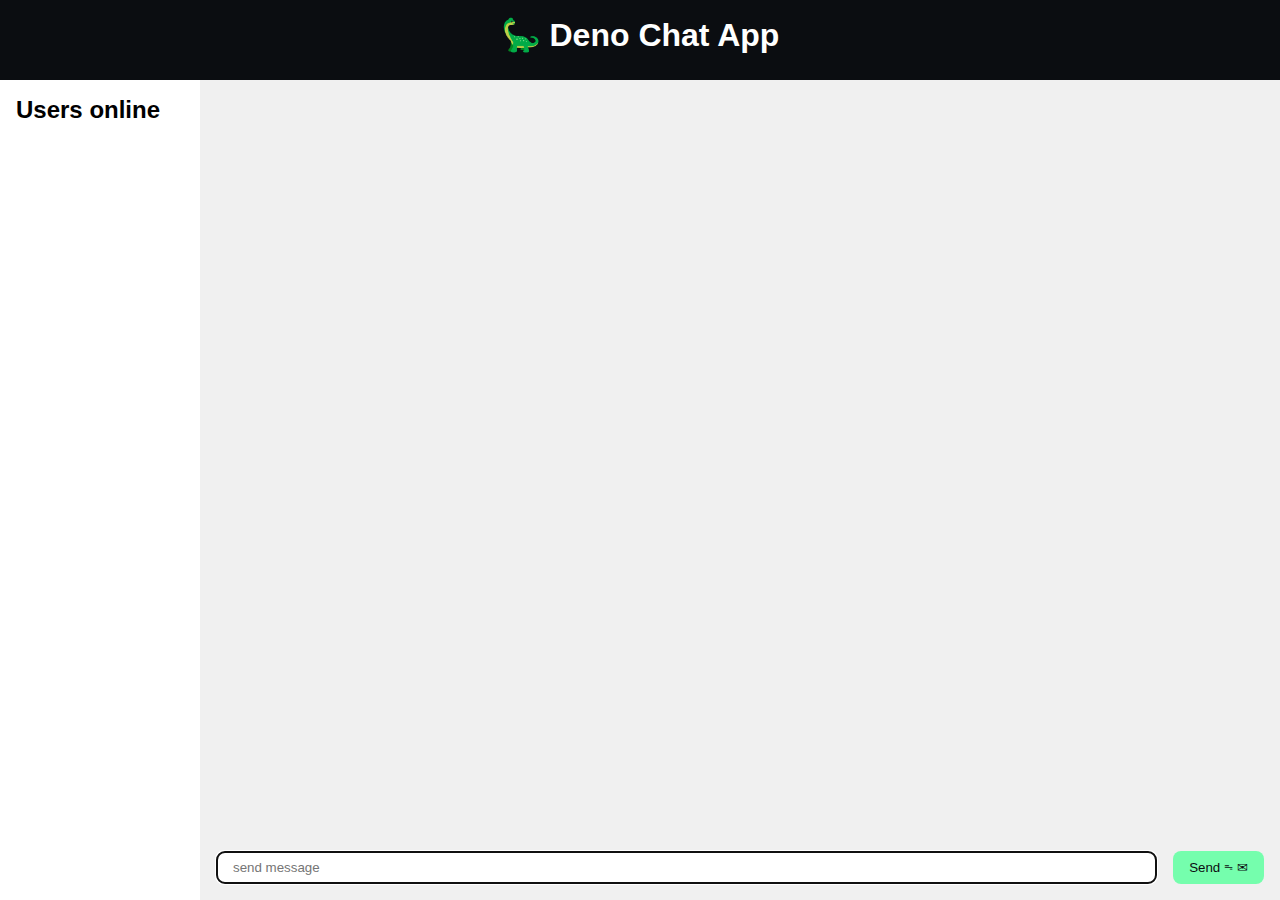
<file: public/index.html>
<html>

<head>
    <title>Deno Chat App</title>
    <link rel="icon" href="/public/favicon.ico">
    </link>
    <link rel="stylesheet" href="/public/style.css">
    <script defer src="/public/app.js"></script>
</head>

<body>
    <header>
        <h1>🦕 Deno Chat App</h1>
    </header>
    <aside>
        <h2>Users online</h2>
        <ul id="users"></ul>
    </aside>
    <main>
        <div id="conversation"></div>
        <form id="form">
            <input type="text" id="data" placeholder="send message" autocomplete="off" />
            <button type="submit" id="send">Send ᯓ✉︎</button>
        </form>
    </main>
    <template id="user">
        <li></li>
    </template>
    <template id="message">
        <div>
            <span></span>
            <p></p>
        </div>
</body>
</html>
</file>
<file: public/style.css>
body {
    display: grid;
    grid-template-columns: 200px 1fr;
    grid-template-rows: auto 1fr;
    height: 100vh;
    margin: 0;
    padding: 0;
    font-family: Arial, sans-serif;
}

header {
    grid-column: 1 / -1;
    height: 3rem;
    padding: 1rem;
    background-color: #0b0d11;
    text-align: center;
    color: white;

    & h1 {
        margin: 0;
    }
}

aside {
    padding: 1rem;

    & h2 {
        margin-top: 0;
    }

    & ul {
        list-style: none;
        padding: 0;
        margin: 0;
    }

    & li {
        display: block;
        margin-top: 1rem;
        padding: .5rem 1rem;
        background-color: #aff5b4;
        border-radius: .5rem;
    }
}

main {
    display: grid;
    grid-template-rows: 1fr auto;
    height: calc(100vh - 7rem);
    padding: 1rem;
    background-color: #f0f0f0;
}

form {
    align-self: flex-end;
    display: flex;
    align-items: stretch;
    margin: 0;
}

input {
    width: 100%;
    padding: .5rem 1rem;
    border: 1px solid #0b0d11;
    border-radius: .5rem;
    resize: none;
}

button {
    margin-left: 1rem;
    padding: .5rem 1rem;
    border-radius: .5rem;
    border: none;
    white-space: nowrap;
    background-color: #75fead;
    color: #0b0d11;
    cursor: pointer;
}

#conversation {
    display: flex; 
    flex-direction: column-reverse; 
    overflow-y: scroll;

    & div {
        padding: .5rem 1rem;
        margin-bottom: 1rem;
        border-radius: .5rem;
        background-color: white;
        & p {
            margin: 0;
        }
        & span {
            display: block;
            margin-bottom: .5rem;
            font-weight: bold;
        }
    }
}
</file>
